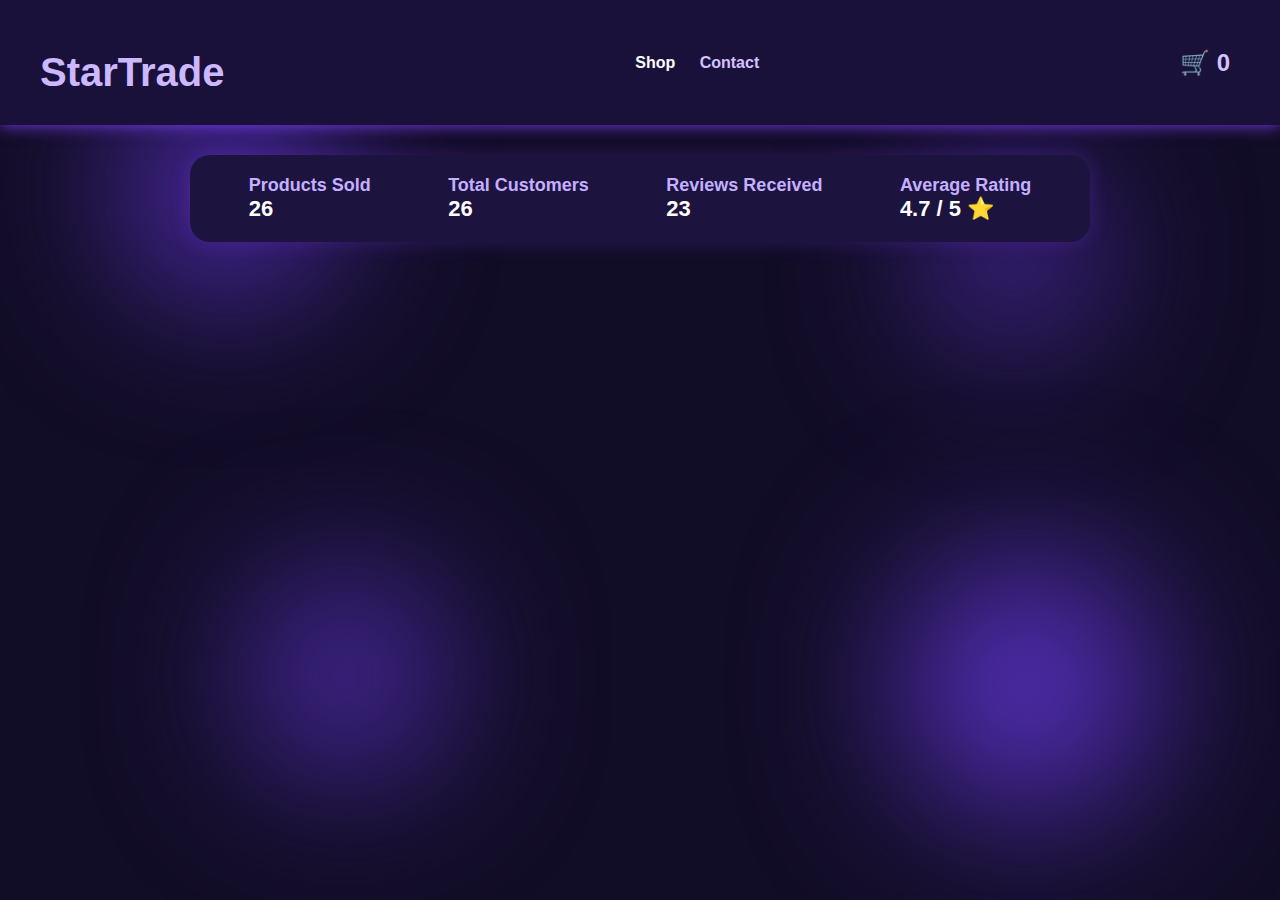
<file: index.html>
<!DOCTYPE html>
<html lang="fr">
<head>
  <meta charset="UTF-8" />
  <meta name="viewport" content="width=device-width, initial-scale=1" />
  <title>StarTrade - Shop</title>
  <link rel="stylesheet" href="style.css" />
  <style>
    .price {
      font-weight: bold;
      color: #fff;
      font-size: 1.1em;
      margin-top: 5px;
    }
  </style>
</head>
<body>
  <div class="background-shapes">
    <div class="shape shape1"></div>
    <div class="shape shape2"></div>
    <div class="shape shape3"></div>
    <div class="shape shape4"></div>
  </div>

  <header>
    <h1 class="site-title">StarTrade</h1>
    <div class="nav-left">
      <a href="#" class="nav-link active">Shop</a>
      <a href="https://discord.gg/UwaS7AhYn2" target="_blank" class="nav-link">Contact</a>
    </div>
    <div class="nav-right" id="cart-btn" title="Voir le panier" style="position: relative; cursor: pointer;">
      🛒 <span id="cart-count">0</span>
      <ul id="cart-items" style="
        display: none;
        position: absolute;
        top: 40px;
        right: 0;
        background: #2f2762;
        padding: 10px;
        border-radius: 10px;
        max-width: 220px;
        max-height: 250px;
        overflow-y: auto;
        list-style: none;
        color: #d1c3f0;
        box-shadow: 0 0 15px #7c3aed;
        z-index: 1000;
      "></ul>
    </div>
  </header>

  <main>
    <section class="stats-container">
      <div class="stat">
        <h3>Products Sold</h3>
        <p>26</p>
      </div>
      <div class="stat">
        <h3>Total Customers</h3>
        <p>26</p>
      </div>
      <div class="stat">
        <h3>Reviews Received</h3>
        <p>23</p>
      </div>
      <div class="stat">
        <h3>Average Rating</h3>
        <p>4.7 / 5 ⭐</p>
      </div>
    </section>

    <section class="products">
      <div class="product">
        <img src="image1.png" alt="Brawl Star Rare" />
        <h3>Brawl Star Rare</h3>
        <p class="price">25.00 €</p>
        <button>Ajouter au panier</button>
      </div>

      <div class="product">
        <img src="image2.png" alt="Bot Auto Farm BR" />
        <h3>Bot Auto Farm BR</h3>
        <p class="price">15.00 €</p>
        <button>Ajouter au panier</button>
      </div>

      <div class="product">
        <img src="image3.png" alt="Boosting Brawl Star" />
        <h3>Boosting Brawl Star</h3>
        <p class="price">5.00 €</p>
        <button>Ajouter au panier</button>
      </div>

      <div class="product">
        <img src="image4.png" alt="Pub Serveur" />
        <h3>Pub Serveur</h3>
        <p class="price">10.00 €</p>
        <button>Ajouter au panier</button>
      </div>
    </section>
  </main>

  <!-- SDK PayPal -->
  <script src="https://www.paypal.com/sdk/js?client-id=AeFW8gMWyryhiijqUcORqua5Py90csQ7MMaHj3dybY-sQs6o_K6Oa0gLM-_PsZtvCww9pd6YFUgCRJ9o&currency=EUR"></script>

  <script>
    const cartBtn = document.getElementById("cart-btn");
    const cartItemsList = document.getElementById("cart-items");
    const cartCount = document.getElementById("cart-count");
    let cart = [];

    cartBtn.addEventListener("click", () => {
      cartItemsList.style.display = cartItemsList.style.display === "block" ? "none" : "block";
      updateCartDisplay();
    });

    function addToCart(productName, productPrice) {
      cart.push({ name: productName, price: productPrice });
      cartCount.textContent = cart.length;
      updateCartDisplay();
    }

    function updateCartDisplay() {
      cartItemsList.innerHTML = "";
      if (cart.length === 0) {
        cartItemsList.innerHTML = "<li>Panier vide</li>";
        return;
      }
      let total = 0;
      cart.forEach(item => {
        const li = document.createElement("li");
        li.textContent = `${item.name} - ${item.price.toFixed(2)} €`;
        cartItemsList.appendChild(li);
        total += item.price;
      });
      const totalDiv = document.createElement("div");
      totalDiv.textContent = `Total: ${total.toFixed(2)} €`;
      totalDiv.style.marginTop = "10px";
      cartItemsList.appendChild(totalDiv);

      // Conteneur pour le bouton PayPal
      const paypalContainer = document.createElement("div");
      paypalContainer.id = "paypal-button-container";
      paypalContainer.style.marginTop = "10px";
      cartItemsList.appendChild(paypalContainer);

      // Initialise le bouton PayPal avec le montant total
      paypal.Buttons({
        style: {
          layout: 'vertical',
          color: 'blue',
          shape: 'rect',
          label: 'paypal'
        },
        createOrder: function(data, actions) {
          return actions.order.create({
            purchase_units: [{
              amount: {
                value: total.toFixed(2) // montant total
              }
            }]
          });
        },
        onApprove: function(data, actions) {
          return actions.order.capture().then(function(details) {
            alert('Merci, ' + details.payer.name.given_name + ', votre paiement a été effectué !');
            window.open("https://discord.gg/RJC3sFKVkn", "_blank");
          });
        },
        onError: function(err) {
          alert('Une erreur est survenue lors du paiement : ' + err);
        }
      }).render('#paypal-button-container');
    }

    // Ajout des produits au panier
    document.querySelectorAll(".product button").forEach(button => {
      button.addEventListener("click", () => {
        const product = button.closest(".product");
        const name = product.querySelector("h3").textContent;
        const priceText = product.querySelector(".price").textContent;
        const price = parseFloat(priceText.replace(" €", ""));
        addToCart(name, price);
      });
    });
  </script>
</body>
</html>
</file>
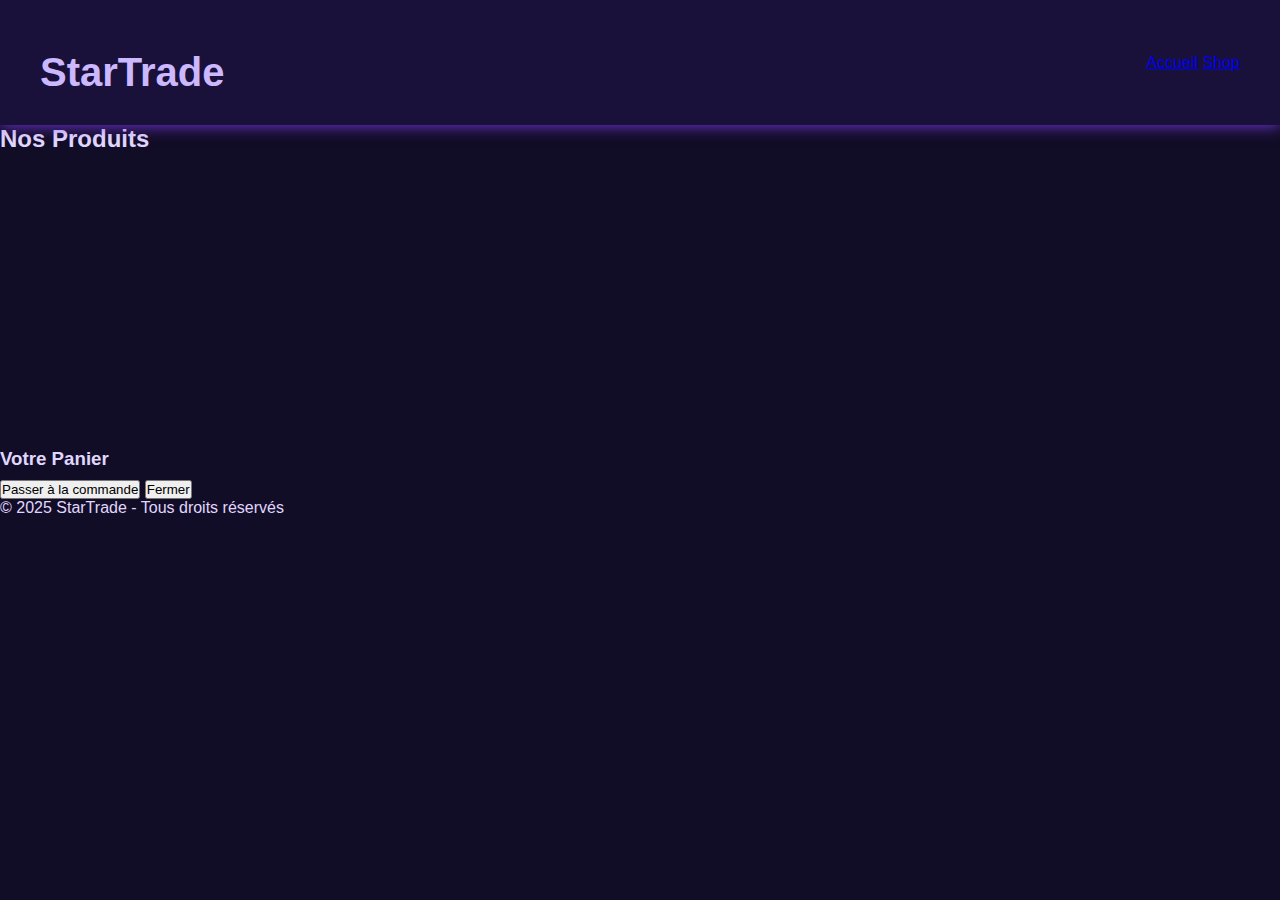
<file: shop.html>
<!DOCTYPE html>
<html lang="fr">
<head>
    <meta charset="UTF-8" />
    <meta name="viewport" content="width=device-width, initial-scale=1" />
    <title>StarTrade - Shop</title>
    <link rel="stylesheet" href="style.css" />
</head>
<body>
    <header>
        <h1>StarTrade</h1>
        <nav>
            <a href="index.html">Accueil</a>
            <a href="shop.html">Shop</a>
        </nav>
        <!-- Panier icône -->
        <div id="cart-icon" title="Voir le panier">
            🛒 <span id="cart-count">0</span>
        </div>
    </header>

    <main>
        <h2>Nos Produits</h2>

        <div class="products">
            <div class="product" data-id="1" data-name="Compte Brawl Stars Rare" data-price="50">
                <h3>Compte Brawl Stars Rare</h3>
                <p>Un compte unique avec plusieurs personnages rares et skins exclusifs.</p>
                <p class="price">50,00 €</p>
                <button class="btn-add-to-cart">Ajouter au panier</button>
            </div>

            <div class="product" data-id="2" data-name="Bot Auto Farm Brawl Royale" data-price="80">
                <h3>Bot Auto Farm Brawl Royale</h3>
                <p>Automatise le farming et optimise ta progression dans Brawl Royale.</p>
                <p class="price">80,00 €</p>
                <button class="btn-add-to-cart">Ajouter au panier</button>
            </div>
        </div>
    </main>

    <!-- Modal panier -->
    <div id="cart-modal" class="hidden">
        <div id="cart-content">
            <h3>Votre Panier</h3>
            <ul id="cart-items"></ul>
            <p id="cart-total"></p>
            <button id="checkout-btn">Passer à la commande</button>
            <button id="close-cart">Fermer</button>
        </div>
    </div>

    <footer>
        &copy; 2025 StarTrade - Tous droits réservés
    </footer>

    <script>
        // Gestion du panier simple
        const cartIcon = document.getElementById('cart-icon');
        const cartCount = document.getElementById('cart-count');
        const cartModal = document.getElementById('cart-modal');
        const cartItemsElem = document.getElementById('cart-items');
        const cartTotalElem = document.getElementById('cart-total');
        const checkoutBtn = document.getElementById('checkout-btn');
        const closeCartBtn = document.getElementById('close-cart');

        let cart = {};

        // Met à jour l'affichage du nombre d'articles dans le panier
        function updateCartCount() {
            const totalItems = Object.values(cart).reduce((sum, item) => sum + item.quantity, 0);
            cartCount.textContent = totalItems;
            cartIcon.style.display = totalItems > 0 ? 'inline-block' : 'none';
        }

        // Met à jour la liste des articles dans le modal panier
        function updateCartModal() {
            cartItemsElem.innerHTML = '';
            let totalPrice = 0;
            for (const id in cart) {
                const item = cart[id];
                totalPrice += item.price * item.quantity;
                const li = document.createElement('li');
                li.textContent = `${item.name} x${item.quantity} — ${ (item.price * item.quantity).toFixed(2) } €`;
                cartItemsElem.appendChild(li);
            }
            cartTotalElem.textContent = `Total : ${totalPrice.toFixed(2)} €`;
        }

        // Ouvre la fenêtre panier
        function openCart() {
            updateCartModal();
            cartModal.classList.remove('hidden');
        }

        // Ferme la fenêtre panier
        function closeCart() {
            cartModal.classList.add('hidden');
        }

        // Ajoute un produit au panier
        function addToCart(id, name, price) {
            if (cart[id]) {
                cart[id].quantity++;
            } else {
                cart[id] = {name, price, quantity: 1};
            }
            updateCartCount();
        }

        // Au clic sur "Ajouter au panier"
        document.querySelectorAll('.btn-add-to-cart').forEach(button => {
            button.addEventListener('click', e => {
                const productElem = e.target.closest('.product');
                const id = productElem.dataset.id;
                const name = productElem.dataset.name;
                const price = parseFloat(productElem.dataset.price);
                addToCart(id, name, price);
            });
        });

        // Au clic sur l'icône panier
        cartIcon.addEventListener('click', openCart);

        // Fermer le panier
        closeCartBtn.addEventListener('click', closeCart);

        // Checkout redirige vers Discord
        checkoutBtn.addEventListener('click', () => {
            if (Object.keys(cart).length === 0) {
                alert('Votre panier est vide !');
                return;
            }
            // Remplace ici par ton lien Discord
            const discordLink = 'https://discord.gg/tonlieninvitation';
            window.open(discordLink, '_blank');
        });

        // Au chargement, on cache l'icône panier si vide
        updateCartCount();
    </script>
</body>
</html>
</file>
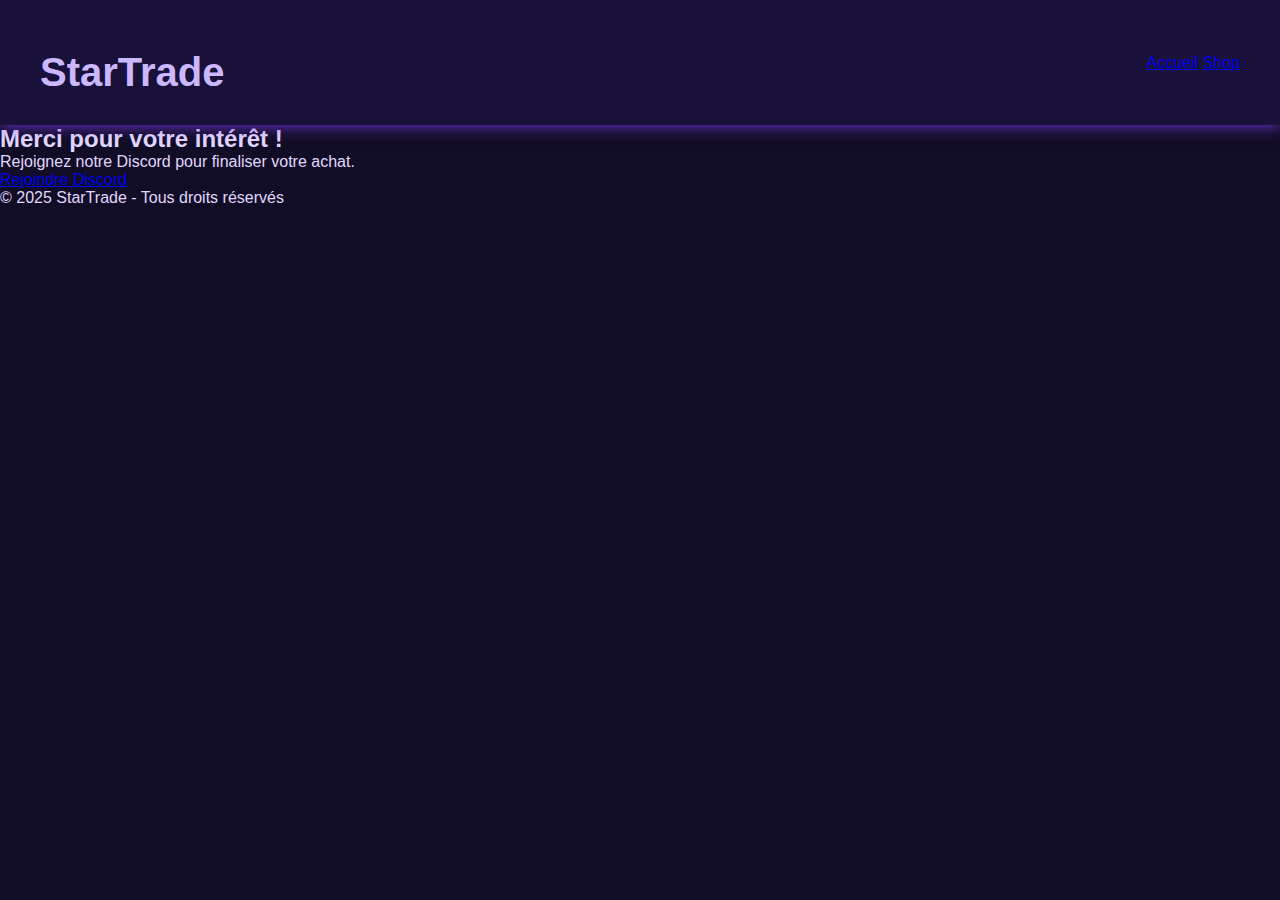
<file: succes.html>
<!DOCTYPE html>
<html lang="fr">
<head>
    <meta charset="UTF-8" />
    <meta name="viewport" content="width=device-width, initial-scale=1" />
    <title>StarTrade - Merci</title>
    <link rel="stylesheet" href="style.css" />
</head>
<body>
    <header>
        <h1>StarTrade</h1>
        <nav>
            <a href="index.html">Accueil</a>
            <a href="shop.html">Shop</a>
        </nav>
    </header>
    <main>
        <h2>Merci pour votre intérêt !</h2>
        <p>Rejoignez notre Discord pour finaliser votre achat.</p>
        <a href="https://discord.gg/tonlieninvitation" target="_blank" class="btn">Rejoindre Discord</a>
    </main>
    <footer>
        &copy; 2025 StarTrade - Tous droits réservés
    </footer>
</body>
</html>
</file>
<file: style.css>
/* Réinitialisation de base */
* {
  margin: 0;
  padding: 0;
  box-sizing: border-box;
  transition: all 0.3s ease-in-out;
}

body {
  font-family: 'Segoe UI', Tahoma, Geneva, Verdana, sans-serif;
  background-color: #120d26;
  color: #e0d7ff;
  overflow-x: hidden;
}

/* Animations */
@keyframes fadeInUp {
  from {
    opacity: 0;
    transform: translateY(20px);
  }
  to {
    opacity: 1;
    transform: translateY(0);
  }
}

@keyframes zoomIn {
  from {
    transform: scale(0.95);
    opacity: 0;
  }
  to {
    transform: scale(1);
    opacity: 1;
  }
}

@keyframes float {
  0% {
    transform: translateY(0px);
  }
  100% {
    transform: translateY(-20px);
  }
}

/* Header */
header {
  display: flex;
  justify-content: space-between;
  align-items: center;
  padding: 20px 40px;
  background-color: #1a113a;
  box-shadow: 0 0 15px #7c3aed;
  position: relative;
  z-index: 10;
}

.nav-left a,
.nav-right {
  color: #d6c1ff;
  margin: 0 10px;
  text-decoration: none;
  font-weight: bold;
}

.nav-left a:hover,
.nav-right:hover {
  color: #b88cff;
  transform: translateY(-2px);
}

.nav-link.active {
  color: #ffffff;
}

/* Titre principal */
h1 {
  text-align: center;
  margin: 30px 0 10px;
  font-size: 40px;
  color: #cbb8ff;
}

/* Background shapes */
.background-shapes .shape {
  position: absolute;
  border-radius: 50%;
  background: #5a32c6;
  filter: blur(80px);
  animation: float 15s ease-in-out infinite alternate;
  z-index: -1;
}

.shape1 { top: 10%; left: 10%; width: 200px; height: 200px; }
.shape2 { top: 20%; right: 15%; width: 150px; height: 150px; }
.shape3 { bottom: 15%; left: 20%; width: 180px; height: 180px; }
.shape4 { bottom: 10%; right: 10%; width: 250px; height: 250px; }

/* Statistiques */
.stats-container {
  display: flex;
  justify-content: space-around;
  margin: 30px auto;
  padding: 20px;
  max-width: 900px;
  border-radius: 20px;
  background: #1c133f;
  box-shadow: 0 0 20px #7c3aed44;
  animation: fadeInUp 1s ease forwards;
}

.stat h3 {
  font-size: 18px;
  color: #c5afff;
}

.stat p {
  font-size: 22px;
  font-weight: bold;
  color: #fff;
}

/* Produits */
.products {
  display: flex;
  flex-wrap: wrap;
  justify-content: center;
  padding: 40px;
  gap: 30px;
}

.product {
  background: #21154a;
  border-radius: 15px;
  padding: 20px;
  width: 250px;
  box-shadow: 0 0 15px #7c3aed44;
  text-align: center;
  animation: fadeInUp 0.6s ease forwards;
  opacity: 0;
}

.product:hover {
  transform: translateY(-8px) scale(1.02);
}

.product img {
  width: 100%;
  height: auto;
  border-radius: 10px;
  margin-bottom: 15px;
}

.product h3 {
  font-size: 20px;
  color: #d8c3ff;
}

.product p {
  font-size: 14px;
  color: #bba6e6;
  margin: 10px 0;
}

.product button {
  padding: 10px 15px;
  border: none;
  background: #7c3aed;
  color: white;
  border-radius: 8px;
  cursor: pointer;
  font-weight: bold;
  transition: background 0.3s ease;
}

.product button:hover {
  background: #9b5dff;
  transform: scale(1.05);
}

/* Panier */
.nav-right {
  position: relative;
  font-size: 24px;
}

#cart-items {
  display: none;
  position: absolute;
  top: 40px;
  right: 0;
  background: #2f2762;
  padding: 10px;
  border-radius: 10px;
  max-width: 220px;
  max-height: 250px;
  overflow-y: auto;
  list-style: none;
  color: #d1c3f0;
  box-shadow: 0 0 15px #7c3aed;
  z-index: 100;
  animation: zoomIn 0.3s ease;
}

#cart-items li {
  margin-bottom: 5px;
}

/* Bouton Payer */
#pay-button {
  margin-top: 10px;
  background-color: #7c3aed;
  color: white;
  padding: 8px 12px;
  border: none;
  border-radius: 8px;
  font-weight: bold;
  cursor: pointer;
  width: 100%;
}

#pay-button:hover {
  background-color: #9b5dff;
  transform: scale(1.05);
}

/* Total Panier */
#cart-total {
  margin-top: 10px;
  font-weight: bold;
  text-align: center;
  color: #f3e8ff;
}
</file>
